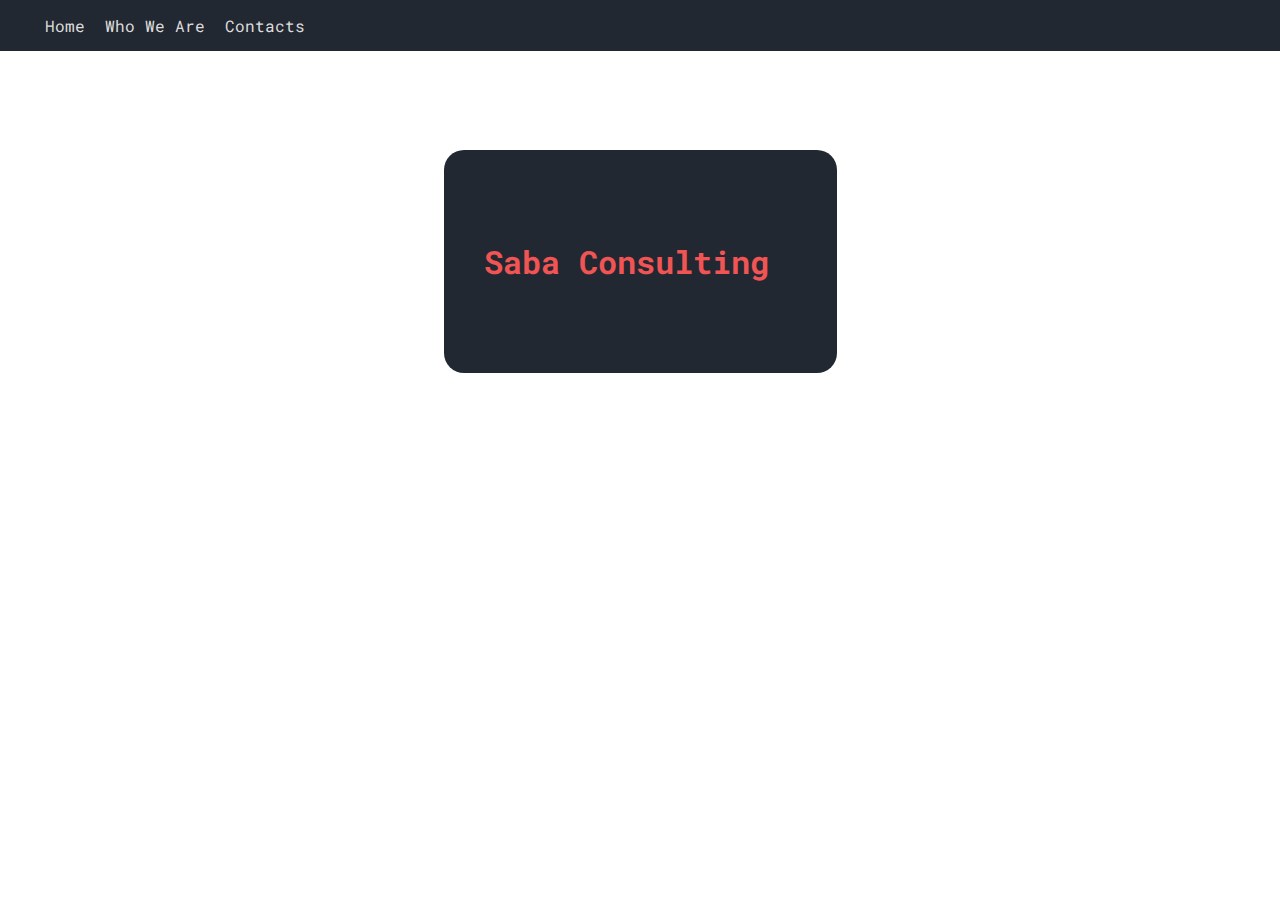
<file: index.html>
<!DOCTYPE html>
<html lang="en">
<head>
        <meta charset="UTF-8">
        <title>Saba Website</title>
		<link rel="shortcut icon" type="image/x-icon" href="favicon.ico">
		<link rel="stylesheet" href="style.css" media="all">
</head>
<body>
		<div class="root">
		        <div class="navbar">
		                <div class="navbar-item"><a href="https://alessandrodeiturbe.github.io/saba-website.github.io/"></a></div>
		                <div class="navbar-item"><a href="https://alessandrodeiturbe.github.io/saba-website.github.io/">Home</a></div>
		                <div class="navbar-item"><a href="whoweare.html">Who We Are</a></div>
		                <div class="navbar-item"><a href="contacts.html">Contacts</a></div>
		        </div>
				<div class="main">
						<div class="content">
						        <p class="title">Saba Consulting</p>
						</div>
				</div>
				<div class="footer">
						<div class="grid">
						        <div class="grid-list">
						                <div class="grid-element">
						                        <p></p>
						                </div>
						                <div class="grid-element">
						                        <p></p>
						                </div>
						        </div>
						        <div class="grid-list">
						                <div class="grid-element">
						                        <p></p>
						                </div>
						                <div class="grid-element">
						                        <p></p>
						                </div>
						        </div>
						        <div class="grid-list">
						                <div class="grid-element">
						                        <p></p>
						                </div>
						                <div class="grid-element">
						                        <p></p>
						                </div>
						        </div>
						</div>
				</div>
		</div>
</body>
</html>
</file>
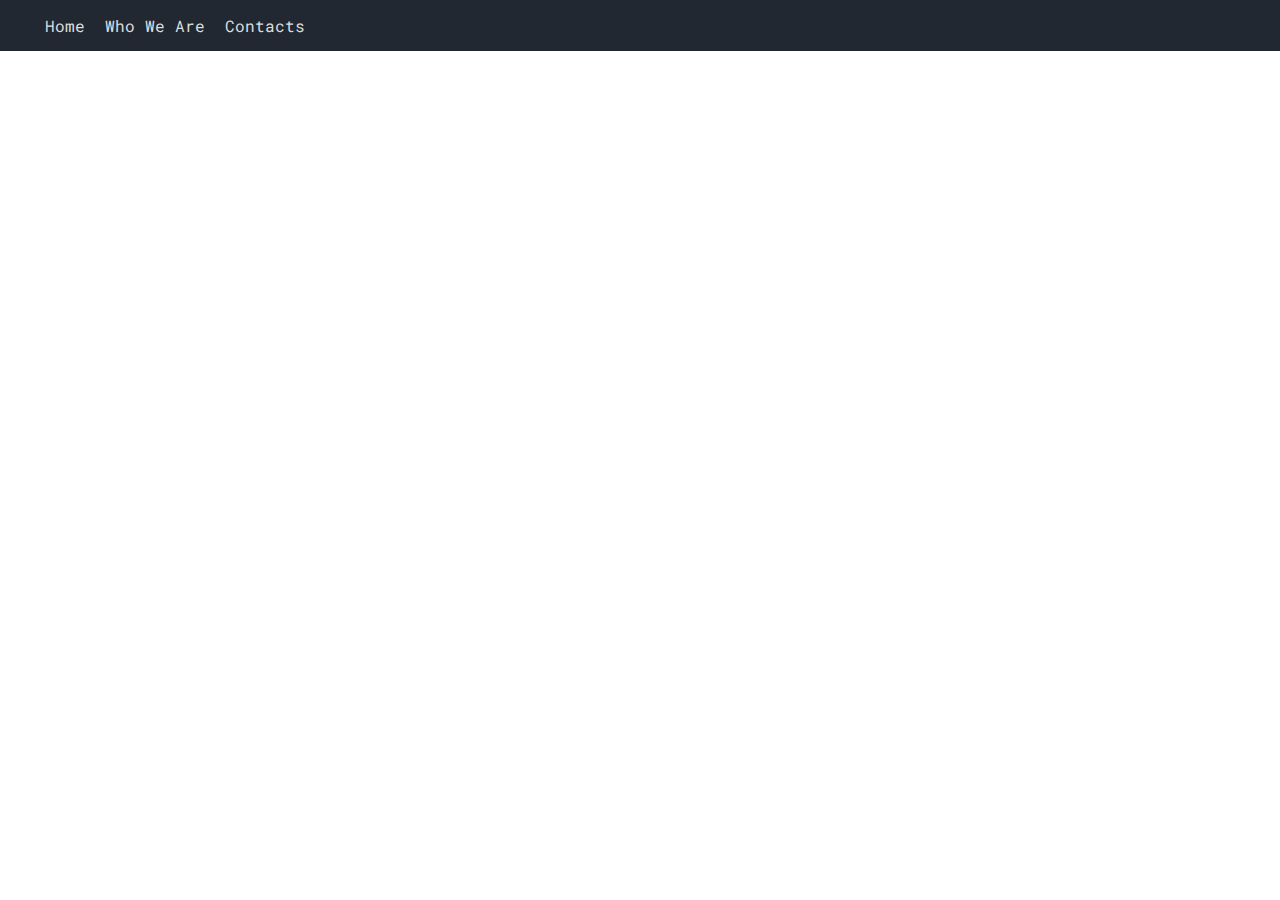
<file: contacts.html>
<!DOCTYPE html>
<html lang="en">
<head>
        <meta charset="UTF-8">
        <title>Saba Website</title>
		<link rel="shortcut icon" type="image/x-icon" href="favicon.ico">
		<link rel="stylesheet" href="style.css" media="all">
</head>
<body>
		<div class="root">
		        <div class="navbar">
		                <div class="navbar-item"><a href="/"></a></div>
		                <div class="navbar-item"><a href="/">Home</a></div>
		                <div class="navbar-item"><a href="whoweare.html">Who We Are</a></div>
		                <div class="navbar-item"><a href="contacts.html">Contacts</a></div>
		        </div>
		</div>
</body>
</html>
</file>
<file: style.css>
@import url('https://fonts.googleapis.com/css2?family=Roboto+Mono&display=swap');

* {
	padding: 0;
	margin: 0;
	font-family: 'Roboto Mono';
}

html,
body {
		height: 100%;
}

a {
		color: #DDDDDD;
		text-decoration: none;
}

div.navbar {
    background-color: #222831;
    color: #DDDDDD;
    display: flex;
    flex-direction: row;
    flex-wrap: nowrap;
    align-content: center;
    align-items: center;
    padding: 15px;
	position: fixed;
	top: 0;
	width: 100%;
}

div.navbar-item {
		margin: 0 10px;
}

div.main {
    display: flex;
    flex-direction: column;
    flex-wrap: nowrap;
    align-content: center;
    justify-content: center;
    align-items: center;
    height: 100%;
    position: relative;
	top: 150px;
    
}

div.content {
		background-color: #222831;
		color: #DDDDDD;
		padding: 60px 68px 60px 40px;
		border-radius: 20px;
}

p.title {
		font-weight: bold;
		font-size: xx-large;
		margin: 30px 0;
		color: #F05454;
}

div.footer {
		position: absolute;
		bottom: 0;
		height: auto; 
		color: #DDDDDD;
		background-color: #222831;
		width: 100%;

}
</file>
